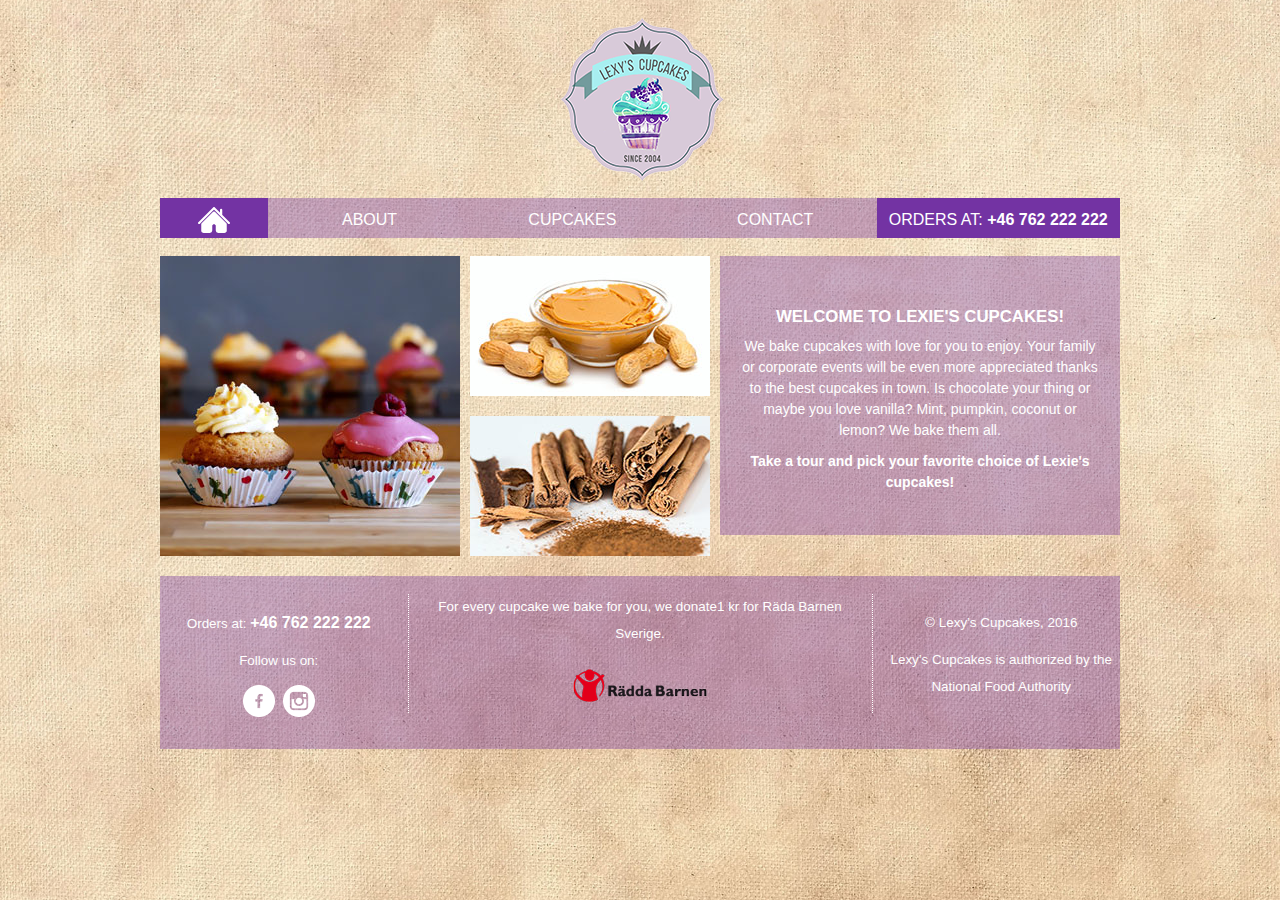
<file: index.html>
<!DOCTYPE html>
<html lang="en">

<head>
    <meta charset="utf-8">
    <title>Lexy's cupcakes</title>
    <link rel="stylesheet" type="text/css" href="css/style.css">
    <link rel="stylesheet" type="text/css" href="css/bootstrap.min.css">
</head>

<body>
    <div id="wrapper">
        <header>
            <div class="row" id="logo">
                <div class="col-xs-12 col-sm-12 col-md-12 col-lg-12">
                    <a href="#"><img src="img/logo.png" alt="logo"></a>
                </div>
            </div>
            <div class="row">
                <div class="col-xs-12 col-sm-12 col-md-12 col-lg-12">
                    <nav>
                        <ul id="menu">
                            <li class="selected">
                                <a href="#"><img src="img/home.png" alt="home-icon"></a>
                            </li>
                            <li class="not-selected"><a href="about.html">About</a></li>
                            <li class="not-selected"><a href="cupcakes.html">Cupcakes</a></li>
                            <li class="not-selected"><a href="contact.html">Contact</a></li>
                            <li>Orders at: <span class="contact-number">+46 762 222 222</span></li>
                        </ul>
                    </nav>
                </div>
            </div>
        </header>
        <main >
           <div class="row">
<div class="col-md-12 col-lg-12 col-sm-12 col-xs-12" id="intro">
           <section >

           
           <div  id ="img_container" class="col-md-7 col-lg-7"  >
           
           <div id="cup_img" class="col-md-7 col-lg-7"><img src="img/homepage.jpg" alt="cupcake"></div>
           <div id="peanut_cin" class="col-md-5 col-lg-5">
           <img  id="peanut" src="img/peanut.jpg" alt="peanut butter">
           <img id="cinnamon" src="img/cinnamon.jpg" alt="cinnamon sticks">
           </div>
           </div>

          <div id="full_image" class="col-sm-12 col-xs-12"><img src="img/homepage-cup.jpg" alt="cupcake"></div>
           <div id="welcome" class="col-md-5 col-lg-5 col-sm-12 col-xs-12">
           	<h2>Welcome to Lexie's cupcakes!</h2>
           	<p>We bake cupcakes with love for you to enjoy. Your family or corporate events will be even more appreciated thanks to the best cupcakes in town. Is chocolate your thing or maybe you love vanilla? Mint, pumpkin, coconut or lemon?  We bake them all.</p>

			   <p><a href="cupcakes.html" id="products">Take a tour and pick your favorite choice of Lexie's cupcakes!</a></p>

			   
         </div>
               </section> 
               </div> 
               </div>      
        </main>
        
        <footer>
            <div class="row">
                <div class="col-xs-12 col-sm-3 col-md-3 col-lg-3" id="first-footer-section">
                    <section>
                        <div>
                            <p>Orders at: <span class="contact-number">+46 762 222 222</span></p>
                        </div>
                        <div>
                            <p>Follow us on:</p>
                        </div>
                        <div>
                            <a class="social-media-link" href="#"><img src="img/facebook.png" width="32" height="32" alt="facebook"></a>
                            <a href="#"><img src="img/instagram.png" width="32" height="32" alt="instagram"></a>
                        </div>
                    </section>
                </div>
                <div class="col-xs-12 col-sm-6 col-md-6 col-lg-6">
                    <section>
                        <div class="info">
                            <div>
                                <p>For every cupcake we bake for you, we donate1 kr for Räda Barnen Sverige.</p>
                            </div>
                            <div>
                                <a href="#"><img src="img/rada_barnen.png" alt="rada-barnen"></a>
                            </div>
                        </div>
                    </section>
                </div>
                <div class="col-xs-12 col-sm-3 col-md-3 col-lg-3" id="last-footer-section">
                    <section>
                        <div>
                            <p>&copy; Lexy’s Cupcakes, 2016</p>
                        </div>
                        <div>
                            <p>Lexy’s Cupcakes is authorized by the National Food Authority</p>
                        </div>
                    </section>
                </div>
            </div>
        </footer>
    </div>
</body>

</html>
</file>
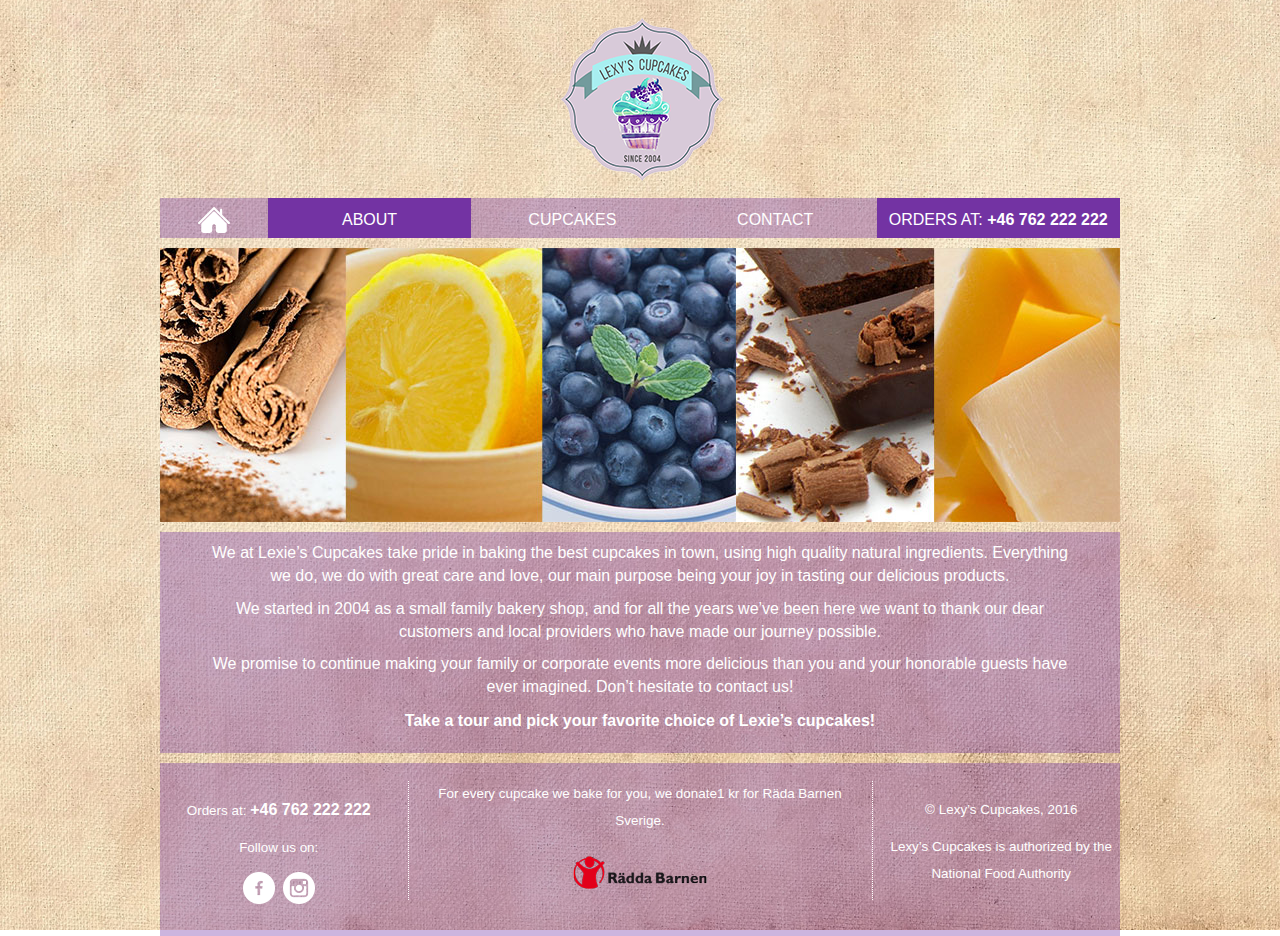
<file: about.html>
<!DOCTYPE html>
<html lang="en">

<head>
    <meta charset="utf-8">
    <title>Lexy's cupcakes</title>
    <link rel="stylesheet" type="text/css" href="css/style.css">
    <link rel="stylesheet" type="text/css" href="css/bootstrap.min.css">
</head>

<body>
    <div id="wrapper">
        <header>
            <div class="row" id="logo">
                <div class="col-xs-12 col-sm-12 col-md-12 col-lg-12">
                    <a href="index.html"><img src="img/logo.png" alt="logo"></a>
                </div>
            </div>
            <div class="row">
                <div class="col-xs-12 col-sm-12 col-md-12 col-lg-12">
                    <nav>
                        <ul id="menu">
                            <li class="not-selected">
                                <a href="index.html"><img src="img/home.png" alt="home-icon"></a>
                            </li>
                            <li class="selected"><a href="#">About</a></li>
                            <li class="not-selected"><a href="cupcakes.html">Cupcakes</a></li>
                            <li class="not-selected"><a href="contact.html">Contact</a></li>
                            <li>Orders at: <span class="contact-number">+46 762 222 222</span></li>
                        </ul>
                    </nav>
                </div>
            </div>
        </header>
      
          <main>
            <div class="row">
              <div class="col-xs-12 col-sm-12 col-md-12 col-lg-12">
                  <img class="aboutpic" src="img/ingredients.jpg" alt="ingredients"> 
                  <article>
                  <p> We at Lexie’s Cupcakes take pride in baking the best cupcakes in town, using high quality natural ingredients.<wbr> Everything we do, we do with great care and love, our main purpose being your joy in tasting our delicious products. </p>

                  <p>We started in 2004 as a small family bakery shop, and for all the years we’ve been here <wbr>we want to thank our dear customers and local providers who have made our journey possible.</p>
                
                  <p>We promise to continue making your family or corporate events more delicious than you and your honorable guests have ever imagined. Don’t hesitate to contact us!</p>

                  <p id="linkcupcake"> <strong><a href="cupcakes.html"> Take a tour and pick your favorite choice of Lexie’s cupcakes!</a></strong><p>
                  </article>
            </div>
          </div>
        </main>
    
<footer>
            <div class="row">
                <div class="col-xs-12 col-sm-3 col-md-3 col-lg-3" id="first-footer-section">
                    <section>
                        <div>
                            <p>Orders at: <span class="contact-number">+46 762 222 222</span></p>
                        </div>
                        <div>
                            <p>Follow us on:</p>
                        </div>
                        <div>
                            <a class="social-media-link" href="#"><img src="img/facebook.png" width="32" height="32" alt="facebook"></a>
                            <a href="#"><img src="img/instagram.png" width="32" height="32" alt="instagram"></a>
                        </div>
                    </section>
                </div>
                <div class="col-xs-12 col-sm-6 col-md-6 col-lg-6">
                    <section>
                        <div class="info">
                            <div>
                                <p>For every cupcake we bake for you, we donate1 kr for Räda Barnen Sverige.</p>
                            </div>
                            <div>
                                <a href="#"><img src="img/rada_barnen.png" alt="rada-barnen"></a>
                            </div>
                        </div>
                    </section>
                </div>
                <div class="col-xs-12 col-sm-3 col-md-3 col-lg-3" id="last-footer-section">
                    <section>
                        <div>
                            <p>&copy; Lexy’s Cupcakes, 2016</p>
                        </div>
                        <div>
                            <p>Lexy’s Cupcakes is authorized by the National Food Authority</p>
                        </div>
                    </section>
                </div>
            </div>
        </footer>
    </div>
</body>

</html>
</file>
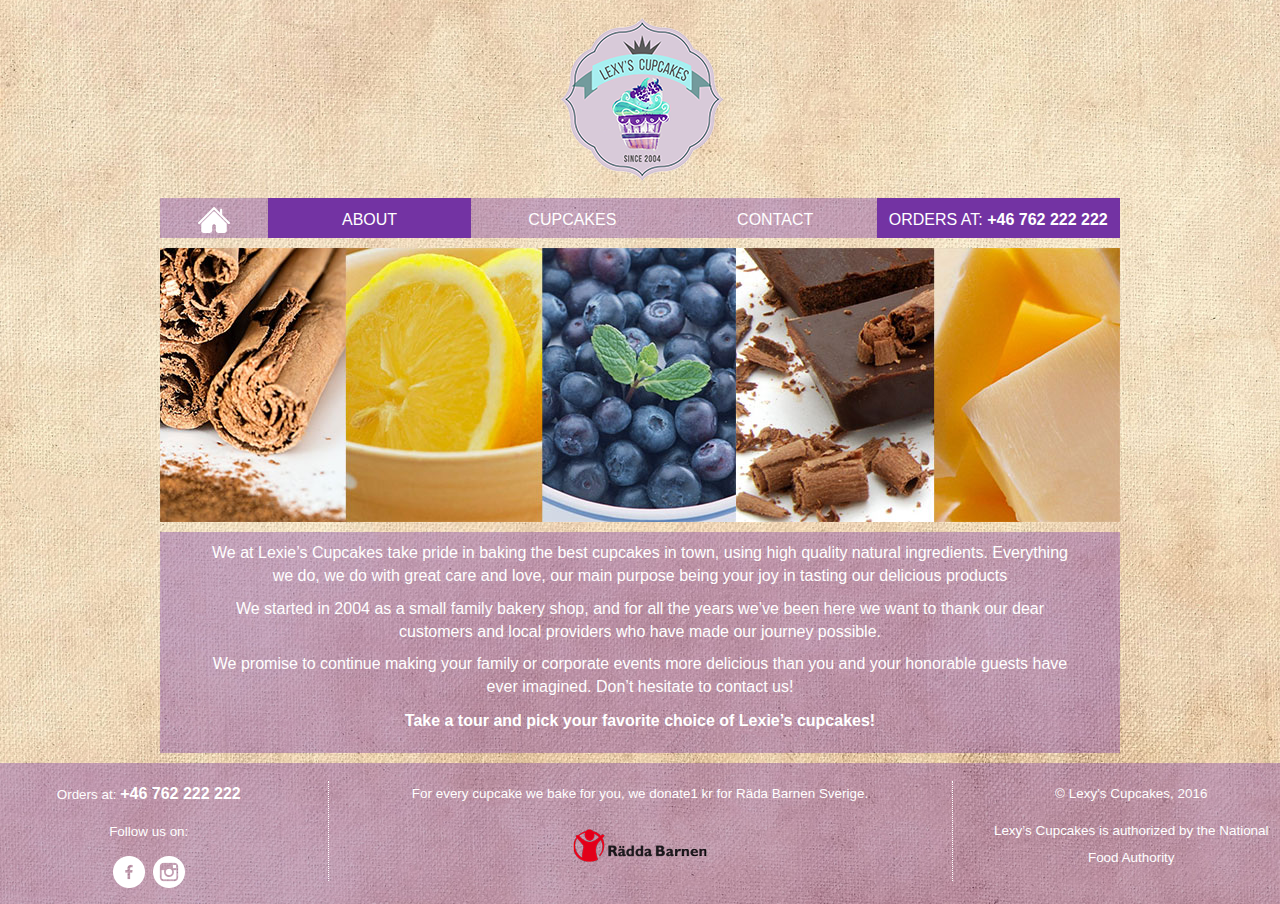
<file: aboutpage.html>
<!DOCTYPE html>
<html lang="en">

<head>
    <meta charset="utf-8">
    <title>Lexy's cupcakes</title>
    <link rel="stylesheet" type="text/css" href="css/style.css">
    <link rel="stylesheet" type="text/css" href="css/bootstrap.min.css">
</head>

<body>
    <div id="wrapper">
        <header>
            <div class="row" id="logo">
                <div class="col-xs-12 col-sm-12 col-md-12 col-lg-12">
                    <a href="#"><img src="img/logo.png"></a>
                </div>
            </div>
            <div class="row">
                <div class="col-xs-12 col-sm-12 col-md-12 col-lg-12">
                    <nav>
                        <ul id="menu">
                            <li class="not-selected">
                                <a href="index.html"><img src="img/home.png"></a>
                            </li>
                            <li class="selected"><a href="about.html">About</a></li>
                            <li class="not-selected"><a href="cupcakes.html">Cupcakes</a></li>
                            <li class="not-selected"><a href="contact.html">Contact</a></li>
                            <li>Orders at: <span class="contact-number">+46 762 222 222</span></li>
                        </ul>
                    </nav>
                </div>
            </div>
        </header>
      
          <main>
            <div class="row">
              <div class="col-xs-12 col-sm-12 col-md-12 col-lg-12">
                  <img class="aboutpic" src="img/ingredients.jpg"> 
                  <article>
                  <p> We at Lexie’s Cupcakes take pride in baking the best cupcakes in town, using high quality natural ingredients.<wbr> Everything we do, we do with great care and love, our main purpose being your joy in tasting our delicious products </p>

                  <p>We started in 2004 as a small family bakery shop, and for all the years we’ve been here <wbr>we want to thank our dear customers and local providers who have made our journey possible.</p>
                
                  <p>We promise to continue making your family or corporate events more delicious than you and your honorable guests have ever imagined. Don’t hesitate to contact us!</p>

                  <p id="linkcupcake"> <strong><a href="cupcakes.html"> Take a tour and pick your favorite choice of Lexie’s cupcakes!</a></strong><p>
                  </article>
            </div>
          </div>
        </main>
      </div>
            
        <footer>
            <div class="row">
                <div class="col-xs-12 col-sm-3 col-md-3 col-lg-3">
                    <section>
                        <div>
                            <p>Orders at: <span class="contact-number">+46 762 222 222</span></p>
                        </div>
                        <div>
                            <p>Follow us on:</p>
                        </div>
                        <div>
                            <a class="social-media-link" href="#"><img src="img/facebook.png" width="32" height="32"></a>
                            <a href="#"><img src="img/instagram.png" width="32" height="32"></a>
                        </div>
                    </section>
                </div>
                <div class="col-xs-12 col-sm-6 col-md-6 col-lg-6">
                    <section>
                        <div class="info">
                            <div>
                                <p>For every cupcake we bake for you, we donate1 kr for Räda Barnen Sverige.</p>
                            </div>
                            <div>
                                <a href="#"><img src="img/rada_barnen.png"></a>
                            </div>
                        </div>
                    </section>
                </div>
                <div class="col-xs-12 col-sm-3 col-md-3 col-lg-3">
                    <section>
                        <div>
                            <p>&copy; Lexy’s Cupcakes, 2016</p>
                        </div>
                        <div>
                            <p>Lexy’s Cupcakes is authorized by the National Food Authority</p>
                        </div>
                    </section>
                </div>
            </div>
        </footer>
    </div>
</body>

</html>
</file>
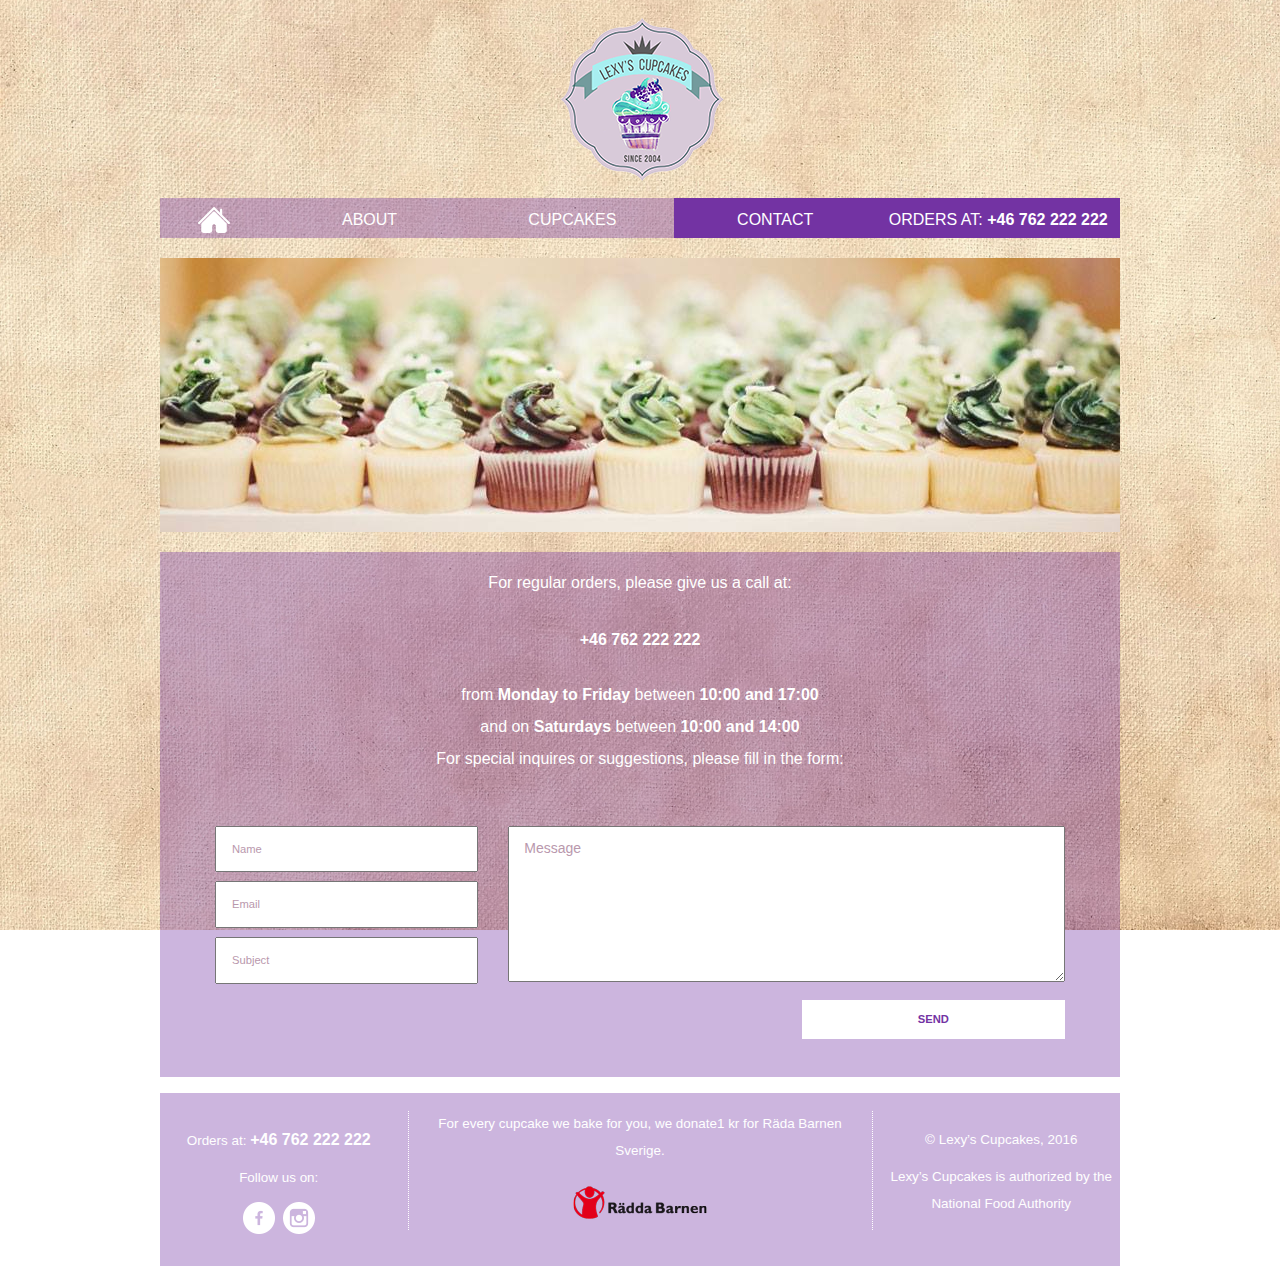
<file: contact.html>
<!DOCTYPE html>
<html lang="en">

<head>
	<meta charset="utf-8">
	<title>Lexy's cupcakes</title>
	<link rel="stylesheet" type="text/css" href="css/style.css">
	<link rel="stylesheet" type="text/css" href="css/bootstrap.min.css">
</head>

<body>
	<div id="wrapper">
		<header>
			<div class="row" id="logo">
				<div class="col-xs-12 col-sm-12 col-md-12 col-lg-12">
					<a href="index.html"><img src="img/logo.png" alt="logo"></a>
				</div>
			</div>
			<div class="row">
				<div class="col-xs-12 col-sm-12 col-md-12 col-lg-12">
					<nav>
						<ul id="menu">
							<li class="not-selected">
								<a href="index.html"><img src="img/home.png" alt="home-icon"></a>
							</li>
							<li class="not-selected"><a href="about.html">About</a></li>
							<li class="not-selected"><a href="cupcakes.html">Cupcakes</a></li>
							<li class="selected"><a href="#">Contact</a></li>
							<li>Orders at: <span class="contact-number">+46 762 222 222</span></li>
						</ul>
					</nav>
				</div>
			</div>
		</header>
		<main>
			<div class="row">
				<div id="contact-img" class="col-xs-12 col-sm-12 col-md-12 col-lg-12"><img src="img/cupcake-contact.jpg" alt="cupcakes">
				</div>
			</div>
			<div class="row" id="contact_container">
				<!--                <div  class="col-xs-12 col-sm-12 col-md-12 col-lg-12" id="contact_container" >-->
				<div class="col-xs-12 col-sm-12 col-md-12 col-lg-12" id="contact_text">
					<p>For regular orders, please give us a call at:</p>
					<br>
					<p id="tel"><span>+46 762 222 222</span></p>
					<br>
					<p>from <span>Monday to Friday</span> between <span>10:00 and 17:00</span></p>
					<p> and on <span>Saturdays </span>between <span>10:00 and 14:00 </span></p>
					<p>For special inquires or suggestions, please fill in the form:</p>
					<br>
				</div>

				<div class="row">
					<form>
						<div id="form_container" class="col-xs-12 col-sm-12 col-md-4 col-lg-4">

							<label for="name"></label>
							<input type="text" id="name" placeholder="Name" />


							<label for="mail"></label>
							<input type="email" id="mail" placeholder="Email" />
							<label for="subject"></label>
							<input type="text" id="subject" placeholder="Subject" />
						</div>

						<div id="textarea" class="col-xs-12 col-sm-12 col-md-8 col-lg-8">
							<label for="msg"></label>
							<textarea rows="6" id="msg" placeholder="Message"></textarea>
						</div>
						<div class="col-xs-4 col-sm-4 col-md-4 col-lg-4" id="send">
							<input type="submit" value="Send">
						</div>



					</form>
				</div>
			</div>
		</main>

		<footer>
            <div class="row">
                <div class="col-xs-12 col-sm-3 col-md-3 col-lg-3" id="first-footer-section">
                    <section>
                        <div>
                            <p>Orders at: <span class="contact-number">+46 762 222 222</span></p>
                        </div>
                        <div>
                            <p>Follow us on:</p>
                        </div>
                        <div>
                            <a class="social-media-link" href="#"><img src="img/facebook.png" width="32" height="32" alt="facebook"></a>
                            <a href="#"><img src="img/instagram.png" width="32" height="32" alt="instagram"></a>
                        </div>
                    </section>
                </div>
                <div class="col-xs-12 col-sm-6 col-md-6 col-lg-6">
                    <section>
                        <div class="info">
                            <div>
                                <p>For every cupcake we bake for you, we donate1 kr for Räda Barnen Sverige.</p>
                            </div>
                            <div>
                                <a href="#"><img src="img/rada_barnen.png" alt="rada-barnen"></a>
                            </div>
                        </div>
                    </section>
                </div>
                <div class="col-xs-12 col-sm-3 col-md-3 col-lg-3" id="last-footer-section">
                    <section>
                        <div>
                            <p>&copy; Lexy’s Cupcakes, 2016</p>
                        </div>
                        <div>
                            <p>Lexy’s Cupcakes is authorized by the National Food Authority</p>
                        </div>
                    </section>
                </div>
            </div>
        </footer>
    </div>
</body>

</html>
</file>
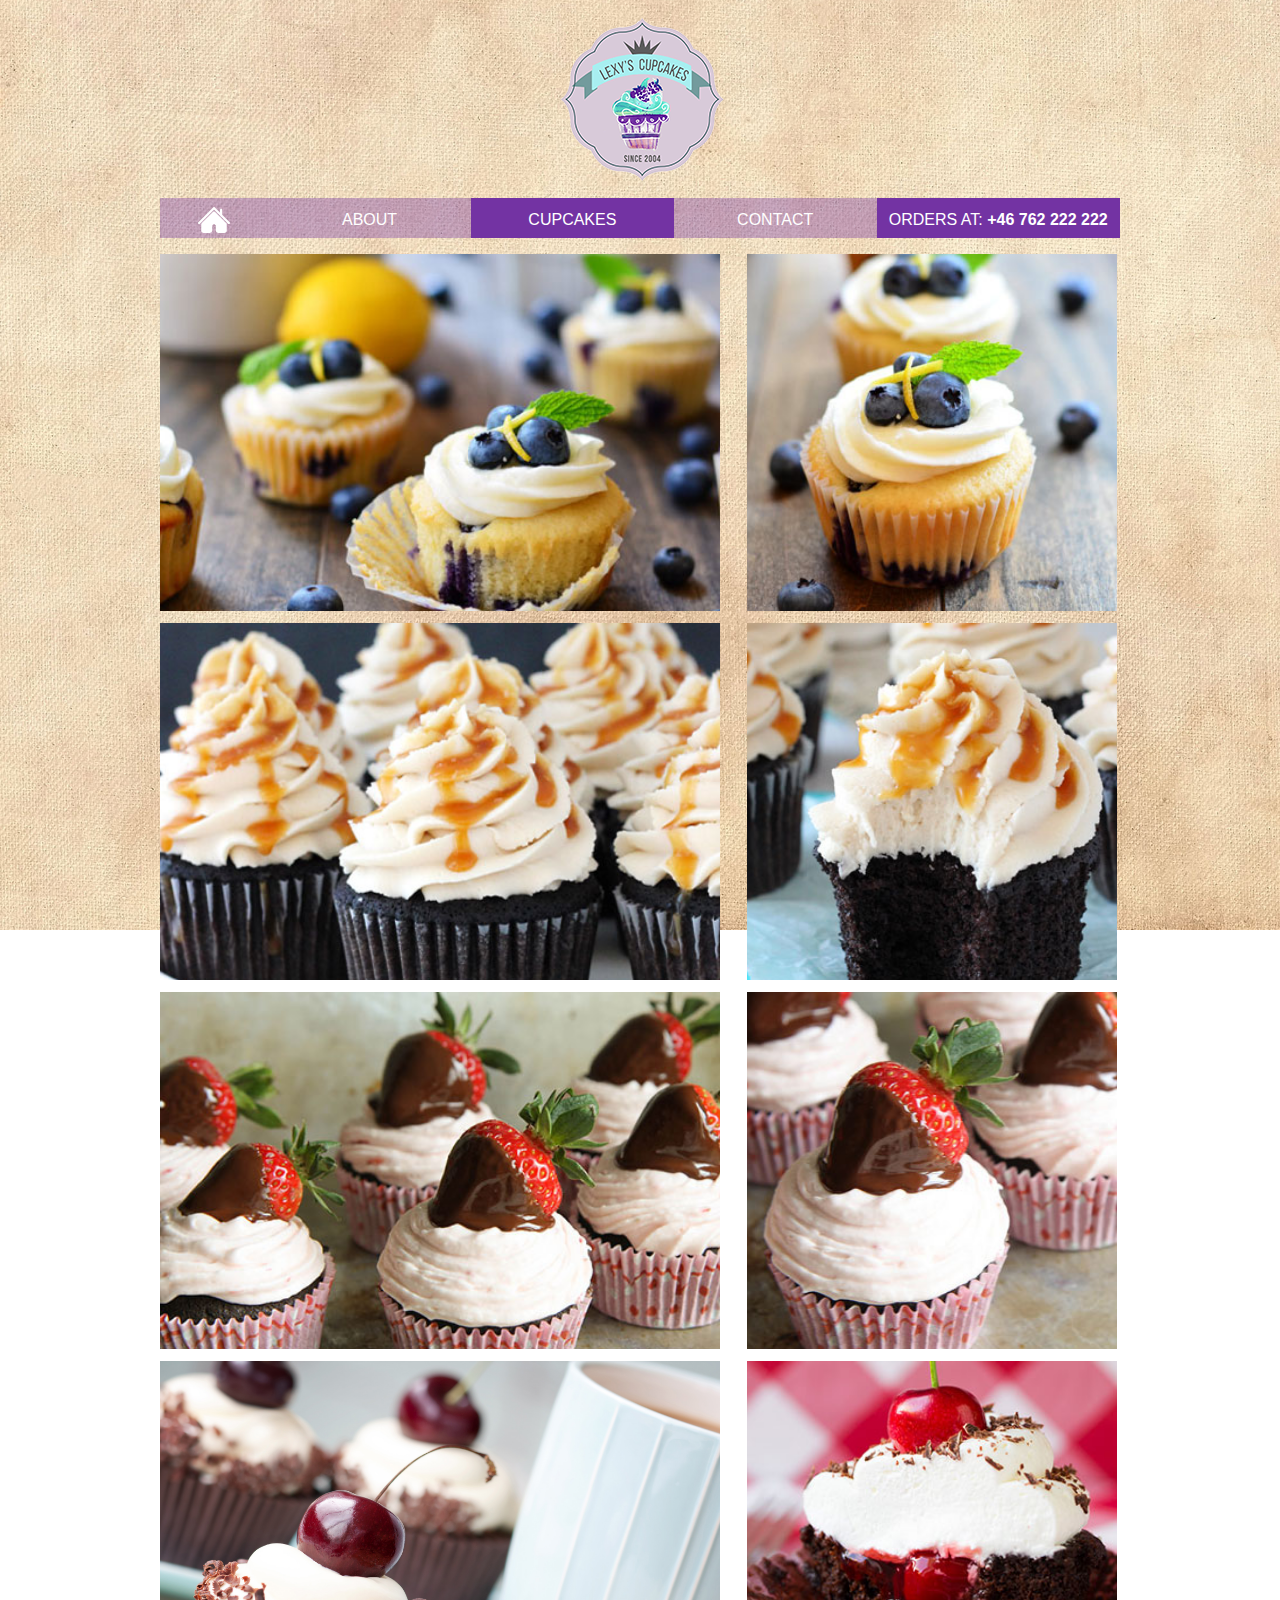
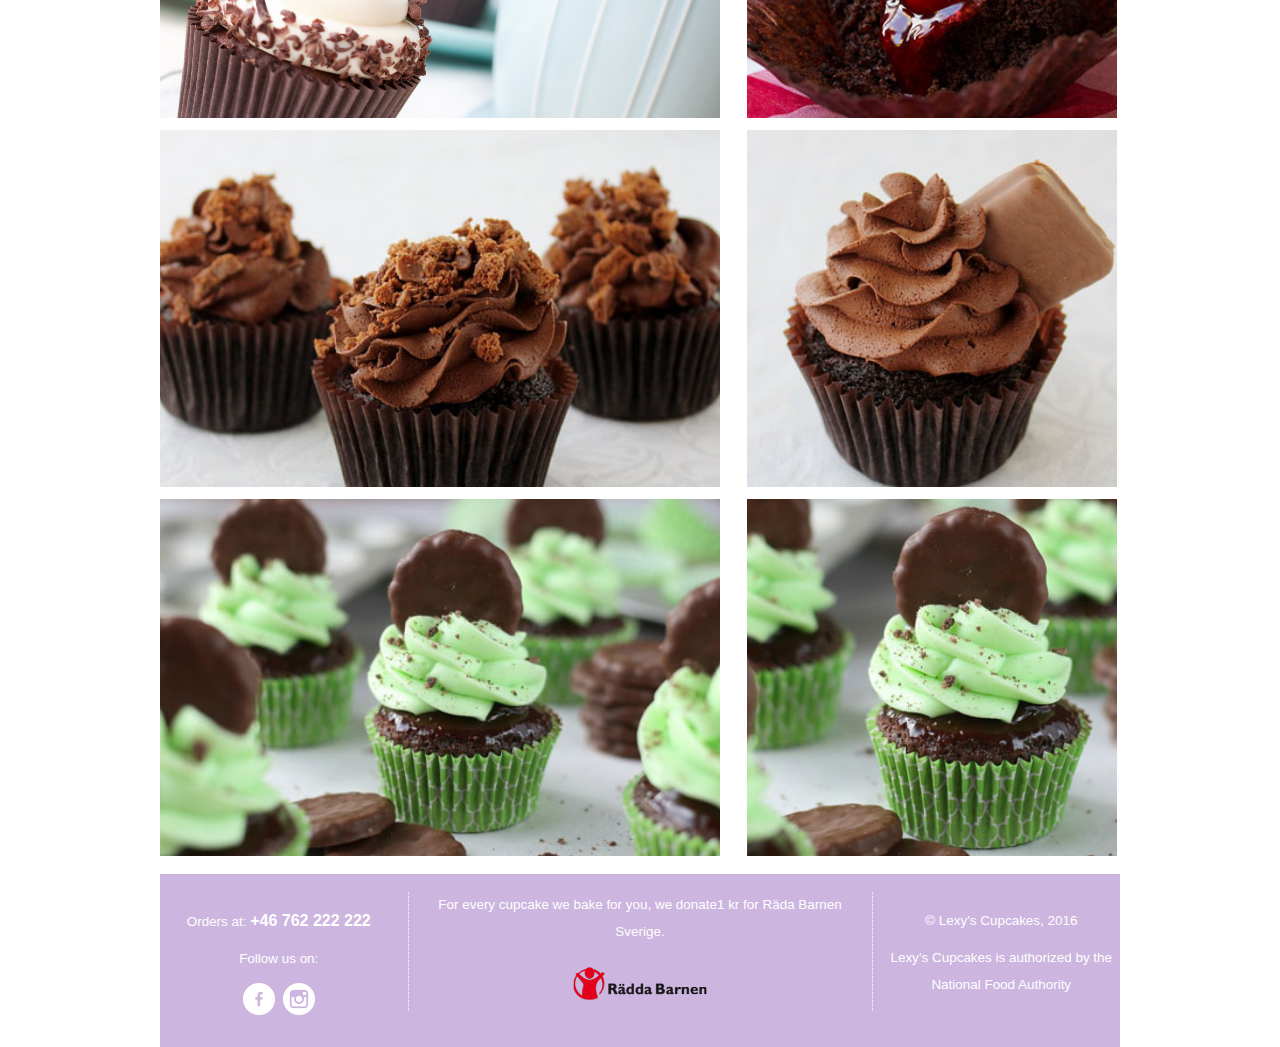
<file: cupcakes.html>
<!DOCTYPE html>
<html lang="en">

<head>
    <meta charset="utf-8">
    <title>Lexy's cupcakes</title>
    <link rel="stylesheet" type="text/css" href="css/style.css">
    <link rel="stylesheet" type="text/css" href="css/bootstrap.min.css">
</head>

<body>
    <div id="wrapper">
        <header>
            <div class="row" id="logo">
                <div class="col-xs-12 col-sm-12 col-md-12 col-lg-12">
                    <a href="index.html"><img src="img/logo.png" alt="logo"></a>
                </div>
            </div>
            <div class="row">
                <div class="col-xs-12 col-sm-12 col-md-12 col-lg-12">
                    <nav>
                        <ul id="menu">
                            <li class="not-selected">
                                <a href="index.html"><img src="img/home.png" alt="home-icon"></a>
                            </li>
                            <li class="not-selected"><a href="about.html">About</a></li>
                            <li class="selected"><a href="#">Cupcakes</a></li>
                            <li class="not-selected"><a href="contact.html">Contact</a></li>
                            <li>Orders at: <span class="contact-number">+46 762 222 222</span></li>
                        </ul>
                    </nav>
                </div>
            </div>
        </header>
        <main>
            <div class="row">
                <div class="col-xs-12 col-sm-12 col-md-12 col-lg-12">
                    <section class="cupcakes-content">
                        <div class="col-xs-12 col-sm-12 col-md-7 col-lg-7">
                            <div class="details-container-5">
                                <div class="details">
                                    <h2>Lemon Blueberry Cupcakes</h2>
                                    <p>Tasteful cupcakes with lemon frosting and filled with sweet, marvelous blueberries.</p>
                                    <p><span>Ingredients: </span>Blueberries, lemon zest, cream cheese, butter, vanilla extract, bread flour, eggs, granulated sugar, salt, baking soda.</p>
                                    <p class="price">Price: 90 kr/6 pieces</p>
                                </div>
                            </div>
                        </div>
                        <div class="col-md-5 col-lg-5 right-container">
                            <div class="detailed-image-container-5">
                                <div class="saying">
                                    <p><q>Have blueberries whenever you are low – destiny will change and you will be high.</q></p>
                                    <p>Adam Voichester</p>
                                </div>
                            </div>
                        </div>
                    </section>
                </div>
            </div>
            <div class="row">
                <div class="col-xs-12 col-sm-12 col-md-12 col-lg-12">
                    <section class="cupcakes-content">
                        <div class="col-xs-12 col-sm-12 col-md-7 col-lg-7">
                            <div class="details-container-2">
                                <div class="details">
                                    <h2>Salted Caramel Cupcakes</h2>
                                    <p>Amazingly tasteful caramel cupcakes topped with vanilla frosting and salted caramel syrup.</p>
                                    <p><span>Ingredients: </span>Dark brown sugar, heavy cream, vanilla extract, unsweetened dark cocoa, bread flour, eggs, butter, baking soda, salt.</p>
                                    <p class="price">Price: 80 kr/6 pieces</p>
                                </div>
                            </div>
                        </div>
                        <div class="col-md-5 col-lg-5 right-container">
                            <div class="detailed-image-container-2">
                                <div class="saying">
                                    <p><q>We coat them with coconut or caramel, some with 23-karat edible gold.</q></p>
                                    <p>Mike Fitzgerald</p>
                                </div>
                            </div>
                        </div>
                    </section>
                </div>
            </div>
            <div class="row">
                <div class="col-xs-12 col-sm-12 col-md-12 col-lg-12">
                    <section class="cupcakes-content">
                        <div class="col-xs-12 col-sm-12 col-md-7 col-lg-7">
                            <div class="details-container-3">
                                <div class="details">
                                    <h2>Chocolate Strawberry Cupcakes</h2>
                                    <p>The best combination possible: chocolate and strawberries, in one delicious cupcake.</p>
                                    <p><span>Ingredients: </span>Strawberries, cream cheese, semi-sweet chocolate, dark cocoa powder, butter, bread flour, eggs, baking soda.</p>
                                    <p class="price">Price: 90 kr/6 pieces</p>
                                </div>
                            </div>
                        </div>
                        <div class="col-md-5 col-lg-5 right-container">
                            <div class="detailed-image-container-3">
                                <div class="saying">
                                    <p><q>If there were wild strawberries in Eden, Adam was a fool as well as a sinner to taste any other fruit.</q></p>
                                    <p>Hal Borland</p>
                                </div>
                            </div>
                        </div>
                    </section>
                </div>
            </div>
            <div class="row">
                <div class="col-xs-12 col-sm-12 col-md-12 col-lg-12">
                    <section class="cupcakes-content">
                        <div class="col-xs-12 col-sm-12 col-md-7 col-lg-7">
                            <div class="details-container-1">
                                <div class="details">
                                    <h2>Black Forest Cupcakes</h2>
                                    <p>Delicious chocolate cupcakes with cherry pie filling, inspired by the Black Forest cake.</p>
                                    <p><span>Ingredients: </span>Bitter-sweet chocolate, bread flour, cherry pie filling, chocolate sprinkles, eggs, granulated sugar, salt, baking soda.</p>
                                    <p class="price">Price: 90 kr/6 pieces</p>
                                </div>
                            </div>
                        </div>
                        <div class="col-md-5 col-lg-5 right-container">
                            <div class="detailed-image-container-1">
                                <div class="saying">
                                    <p><q>Life is just a bowl of cherries.</q></p>
                                    <p>Proverb</p>
                                </div>
                            </div>
                        </div>
                    </section>
                </div>
            </div>
            <div class="row">
                <div class="col-xs-12 col-sm-12 col-md-12 col-lg-12">
                    <section class="cupcakes-content">
                        <div class="col-xs-12 col-sm-12 col-md-7 col-lg-7">
                            <div class="details-container-6">
                                <div class="details">
                                    <h2>Chocolate Cupcakes</h2>
                                    <p>Classic chocolate cupcakes that will make you feel on cloud number nine.</p>
                                    <p><span>Ingredients: </span>Milk chocolate, cocoa, heavy cream, bread flour, vanilla, butter, black coffee, eggs, sugar, milk, salt, baking soda.</p>
                                    <p class="price">Price: 80 kr/6 pieces</p>
                                </div>
                            </div>
                        </div>
                        <div class="col-md-5 col-lg-5 right-container">
                            <div class="detailed-image-container-6">
                                <div class="saying">
                                    <p><q>There is nothing better than a friend, unless it is a friend with chocolate.</q></p>
                                    <p>Linda Grayson</p>
                                </div>
                            </div>
                        </div>
                    </section>
                </div>
            </div>
            <div class="row last-row">
                <div class="col-xs-12 col-sm-12 col-md-12 col-lg-12">
                    <section class="cupcakes-content">
                        <div class="col-xs-12 col-sm-12 col-md-7 col-lg-7">
                            <div class="details-container-4">
                                <div class="details">
                                    <h2>Thin Mint Cupcakes</h2>
                                    <p>Special tastes need special flavours and mint with chocolate is definately one special combo.</p>
                                    <p><span>Ingredients: </span>Bitter-sweet chocolate, peppermint extract, heavy cream, bread flour, chocolate sprinkles, eggs, sugar, milk, salt, baking soda.</p>
                                    <p class="price">Price: 80 kr/6 pieces</p>
                                </div>
                            </div>
                        </div>
                        <div class="col-md-5 col-lg-5 right-container">
                            <div class="detailed-image-container-4">
                                <div class="saying">
                                    <p><q>Trust, Kiki said, Trust is peppermints.</q></p>
                                    <p>Maria V. Snyder</p>
                                </div>
                            </div>
                        </div>
                    </section>
                </div>
            </div>
        </main>
        <footer>
            <div class="row">
                <div class="col-xs-12 col-sm-3 col-md-3 col-lg-3" id="first-footer-section">
                    <section>
                        <div>
                            <p>Orders at: <span class="contact-number">+46 762 222 222</span></p>
                        </div>
                        <div>
                            <p>Follow us on:</p>
                        </div>
                        <div>
                            <a class="social-media-link" href="#"><img src="img/facebook.png" width="32" height="32" alt="facebook"></a>
                            <a href="#"><img src="img/instagram.png" width="32" height="32" alt="instagram"></a>
                        </div>
                    </section>
                </div>
                <div class="col-xs-12 col-sm-6 col-md-6 col-lg-6">
                    <section>
                        <div class="info">
                            <div>
                                <p>For every cupcake we bake for you, we donate1 kr for Räda Barnen Sverige.</p>
                            </div>
                            <div>
                                <a href="#"><img src="img/rada_barnen.png" alt="rada-barnen"></a>
                            </div>
                        </div>
                    </section>
                </div>
                <div class="col-xs-12 col-sm-3 col-md-3 col-lg-3" id="last-footer-section">
                    <section>
                        <div>
                            <p>&copy; Lexy’s Cupcakes, 2016</p>
                        </div>
                        <div>
                            <p>Lexy’s Cupcakes is authorized by the National Food Authority</p>
                        </div>
                    </section>
                </div>
            </div>
        </footer>
    </div>
</body>

</html>
</file>
<file: css/style.css>
* {
	box-sizing: border-box;
}

body {
	background: url(../img/background_1.jpg) no-repeat center center fixed;
	background-size: cover;
	font-family: 'Century Gothic', CenturyGothic, AppleGothic, sans-serif;
	font-size: 16px;
	margin: 0 auto;
}

#wrapper {
	margin: 0 auto;
	max-width: 960px;
}

#logo {
	margin: inherit;
	text-align: center;
}

#menu {
	display: table;
	list-style: none;
	margin-top: 0;
	-webkit-padding-start: 0px;
	-moz-padding-start: 0px;
}

#menu li {
	color: #ffffff;
	display: table-cell;
	padding: 6px 6px 2px 6px;
	text-align: center;
	text-transform: uppercase;
	vertical-align: middle;
	width: 15%;
}

#menu li:last-child {
	width: 18%;
	background: rgba(115, 51, 163, 1);
}

#menu li:first-child {
	width: 8%;
}

#menu a {
	color: #fff;
	text-decoration: none;
	text-transform: uppercase;
}

#menu .not-selected:hover {
	background: rgba(115, 51, 163, 0.6);
}

.selected {
	background: rgba(115, 51, 163, 1);
}

.not-selected {
	background: rgba(115, 51, 163, 0.36);
}

footer {
	background: rgba(115, 51, 163, 0.36);
	color: #fff;
	overflow: hidden;
}

footer section {
	clear: both;
	padding: 16px 0;
	text-align: center;
}

#first-footer-section {
    padding: 16px 0px 16px 20px;
}

#last-footer-section {
    padding: 16px 20px 16px 0px;
}

.info {
	border-top: 1px dotted #fff;
	border-bottom: 1px dotted #fff;
}

.contact-number {
	font-weight: 600;
}

footer p {
	line-height: 2em;
	margin-top: 2px;
    font-size: 0.96em;
}

.social-media-link {
	margin-right: 4px;
}

.info > div {
	padding: 0 20px;
}

@media only screen and (min-width: 768px) {
	.info {
		border-left: 1px dotted #fff;
		border-right: 1px dotted #fff;
		border-top: 0;
		border-bottom: 0;
		min-height: 100px;
		padding: 0;
	}
	p,
	li,
	span, a {
		font-family: 'Century Gothic', CenturyGothic, AppleGothic, sans-serif;
		font-size: 16px;
	}
}

	/*----------------------homepage design*/
	#welcome p, a{
		font-size: 1em;
		line-height: 1.5em;
    }
    #welcome {
        text-align: center;
        color: #fff;
		background: rgba(115, 51, 163, 0.36);
		padding: 32px 20px;
	}
	#welcome h2 {
		text-transform: uppercase;
		font-size: 1.2em;
        font-weight: bold;
	}
	#products {
		color: #fff;
		font-weight: bold;
		text-decoration: none;
	}
	#products:hover {
		color: rgba(115, 51, 163, 1);
	}
	#img_container {
		display: none;
	}
	#full_image img {
		width: 100%;
	}
	#full_image {
		padding-left: 0 !important;
		padding-right: 0 !important;
		margin-bottom: 20px;
		margin-top: 10px;
	}
	@media only screen and (min-width: 992px) {
		#full_image {
			display: none;
		}
		#img_container {
			display: block;
			padding-right: 28px;
		}
		#intro {
			margin-bottom: 20px;
			margin-top: 8px;
		}
		#cup_img,
		#img_container {
			padding-left: 0 !important;
			margin-left: 0 !important;
		}
		#cup_img img {
			padding-right: 10px;
		}
		#peanut {
			margin-bottom: 20px;
		}
		#peanut_cin {
			padding-left: 0;
		}
		#welcome {
			margin-right: 0 !important;
			height: 100%;
		}
	}
	/*----------------------contact design*/
	#contact-img img {
		width: 100%;
	}
	#contact-img {
		margin-bottom: 20px;
		margin-top: 10px;
		width: 100%;
	}
	#contact_container {
		background: rgba(115, 51, 163, 0.36);
		margin-bottom: 16px;
		padding: 20px 55px;
		line-height: 1.6em;
		color: #fff;
		text-align: center;
		clear: both;
		overflow: hidden;
		margin-left: 0 !important;
		margin-right: 0 !important;
	}
	#contact_text span {
		font-weight: bold;
	}
	#tel {
		font-size: 1.4em;
	}
	input[type=text],
	input[type=email],
	textarea {
		padding: 10px 15px;
		font-size: 0.8em;
		color: #626262;
		width: 100%;
	}
	::-webkit-input-placeholder {
		color: #b998ad;
	}
	:-moz-placeholder {
		color: #b998ad;
		opacity: 1;
	}
	::-moz-placeholder {
		color: #b998ad;
		opacity: 1;
	}
	:-ms-input-placeholder {
		color: #b998ad;
	}
	:placeholder-shown {
		color: #b998ad;
	}
	input[type=text]:focus,
	input[type=email]:focus {
		border-color: rgba(115, 51, 163, 1);
	}
	#msg {
		color: #626262;
	}
	input[type=text],
	input[type=email] {
		margin-bottom: -16px;
	}
	input[type=submit] {
		padding: 8px 25px;
		background: #fff;
		border: 0 none;
		cursor: pointer;
		text-transform: uppercase;
		color: rgba(115, 51, 163, 1);
		font-weight: bold;
		font-size: 0.8em;
		margin-bottom: 18px;
		margin-top: 12px;
		width: 100%;
	}
	#send {
		float: right;
	}
	/*  This is style for aboutpage */
	.aboutpic {
		width: 100%;
	}
	article {
		text-align: center;
		color: white;
		background-color: gray;
		background: rgba(115, 51, 163, 0.36);
		color: #fff;
		padding: 10px 40px;
		margin: 10px 0;
	}
	#linkcupcake a:link,
	a:visited {
		color: white;
		text-decoration: none;
	}
	#linkcupcake a:hover {
		color: rgba(115, 51, 163, 1);
		text-decoration: none;
	}
	/*------------------ CUPCAKES PAGE STYLES -----------------*/
	.cupcakes-content {
		clear: both;
		height: 357px;
		margin: 6px 0px;
		overflow: hidden;
	}
	.details-container-1 {
		background-image: url('../img/cherry_cupcake.jpg');
	}
	.details-container-2 {
		background-image: url('../img/salted-caramel-cupcake.jpg');
	}
	.details-container-3 {
		background-image: url('../img/chocolate-strawberry-cupcake.jpg');
	}
	.details-container-4 {
		background-image: url('../img/mint-cupcakes.jpg');
	}
	.details-container-5 {
		background-image: url('../img/blueberry-cupcakes.jpg');
	}
	.details-container-6 {
		background-image: url('../img/chocolate-cupcakes.jpg');
	}
	.details-container-1,
	.details-container-2,
	.details-container-3,
	.details-container-4,
	.details-container-5,
	.details-container-6 {
		background-size: cover;
		background-repeat: no-repeat;
		margin-right: -15px;
		margin-left: -15px;
		padding-bottom: 10%;
		background-position: 50% 50%;
	}
	.details {
		background: rgba(115, 51, 163, 0);
		color: #fff;
		padding: 12% 10%;
		text-align: center;
		transition: background 0.5s ease-out;
		visibility: hidden;
	}
	.details-container-1:hover .details,
	.details-container-2:hover .details,
	.details-container-3:hover .details,
	.details-container-4:hover .details,
	.details-container-5:hover .details,
	.details-container-6:hover .details {
		background: rgba(115, 51, 163, 0.5);
		visibility: visible;
	}
	div.details:hover {
		display: block;
	}
	.details p span,
	.price {
		font-weight: bold;
	}
	.detailed-image-container-1,
	.detailed-image-container-2,
	.detailed-image-container-3,
	.detailed-image-container-4,
	.detailed-image-container-5,
	.detailed-image-container-6 {
		display: none;
	}
	.last-row {
		margin-bottom: 12px;
	}
	@media only screen and (min-width: 320px) and (max-width: 480px) {
		.details-container-1,
		.details-container-2,
		.details-container-3,
		.details-container-4,
		.details-container-5,
		.details-container-6 {
			height: 245px;
		}
		.details {
			padding: 5% 9% 12% 9%;
		}
		.details h2 {
			font-size: 1.2em;
		}
		.details p {
			font-size: 0.9em;
		}
		.details span {
			font-size: 1em;
		}
		.cupcakes-content {
			height: 245px;
		}
	}
	@media only screen and (min-width: 481px) and (max-width: 565px) {
		.details {
			padding: 14% 10% 15% 10%;
		}
	}
	@media only screen and (min-width: 992px) {
		.detailed-image-container-1,
		.detailed-image-container-2,
		.detailed-image-container-3,
		.detailed-image-container-4,
		.detailed-image-container-5,
		.detailed-image-container-6 {
			background-size: cover;
			background-repeat: no-repeat;
			display: block;
			margin-right: -15px;
			margin-left: 12px;
			padding-bottom: 4%;
			background-position: 50% 50%;
			width: 100%;
		}
		.detailed-image-container-1 {
			background-image: url('../img/black-forest-detail.jpg');
		}
		.detailed-image-container-2 {
			background-image: url('../img/salted-caramel-cupcake-detail.jpg');
		}
		.detailed-image-container-3 {
			background-image: url('../img/chocolate-strawberry-cupcake-detail.jpg');
		}
		.detailed-image-container-4 {
			background-image: url('../img/mint-cupcake-detail.jpg');
		}
		.detailed-image-container-5 {
			background-image: url('../img/blueberry-cupcakes-detail.jpg');
		}
		.detailed-image-container-6 {
			background-image: url('../img/chocolate-cupcake-detail.jpg');
		}
		.saying {
			background: rgba(115, 51, 163, 0);
			color: #fff;
			text-align: center;
			transition: background 0.5s ease-out;
			visibility: hidden;
		}
		.detailed-image-container-1 .saying {
			padding: 38% 12% 43% 12%;
		}
		.detailed-image-container-4 .saying {
			padding: 35% 20% 40% 12%;
		}
		.detailed-image-container-2 .saying,
		.detailed-image-container-3 .saying,
		.detailed-image-container-5 .saying,
		.detailed-image-container-6 .saying {
			padding: 32% 16% 43% 16%;
		}
		.detailed-image-container-1:hover .saying,
		.detailed-image-container-2:hover .saying,
		.detailed-image-container-3:hover .saying,
		.detailed-image-container-4:hover .saying,
		.detailed-image-container-5:hover .saying,
		.detailed-image-container-6:hover .saying {
			background: rgba(115, 51, 163, 0.5);
			visibility: visible;
		}
		div.saying:hover {
			display: block;
		}
		.right-container {
			padding: 0;
		}
	}
</file>
